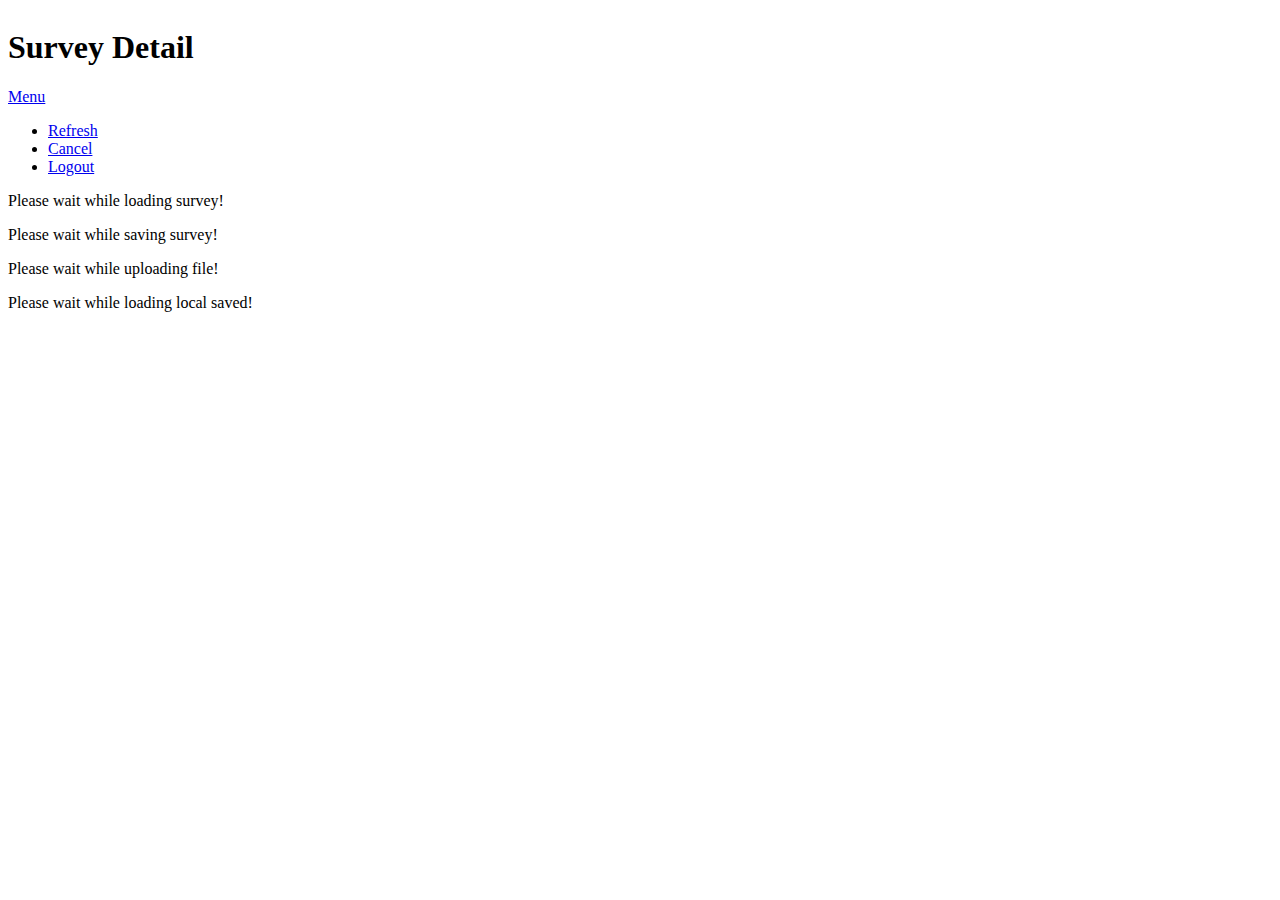
<file: assets/www/detail.html>
<!DOCTYPE html>
<html>
   <head>
      <meta charset="UTF-8">
      
      <title>Detail Survey</title>
      
   </head>
   <body>
   <div id="detailsurvey" data-role="page" data-title="Detail Survey" data-cache="false">
         <div data-role="header" style="overflow:hidden;">
            <h1>Survey Detail</h1>
            <a href="#popupMenu" data-icon="gear" data-rel="popup" class="ui-btn-right">Menu</a>
        </div><!-- /header -->
         <div data-role="popup" id="popupMenu" data-theme="a" data-overlay-theme="b" data-history="false">
            <ul data-role="listview" style="min-width:210px;">
               <li data-icon="refresh"><a href="#"   data-rel="back" id="refreshButtonDetail">Refresh</a></li>
               <li data-icon="forbidden"><a href="#"  data-rel="back" id="cancelButtonDetail">Cancel</a></li>
               <li data-icon="action"><a href="#"  data-rel="back" id="logoutButtonDetail">Logout</a></li>                    
           </ul>
        </div>
         <div data-role="content" id="detailContent">
            <form id="surveySubmit">
                <div id="surveyDetail">
                </div>
               
            </form>
         </div>
         <div id="loadingPopup" data-role="popup" data-overlay-theme="a" class="ui-content" data-dismissible="false" data-history="false">
            <p>Please wait while loading survey!</p>
        </div>
         <div id="savingPopup" data-role="popup" data-overlay-theme="a" class="ui-content" data-dismissible="false" data-history="false">
            <p>Please wait while saving survey!</p>
        </div>
        <div id="uploadingpopup" data-role="popup" data-overlay-theme="a" class="ui-content" data-dismissible="false" data-history="false">
            <p>Please wait while uploading file!</p>
        </div>
        <div id="revertingPopup" data-role="popup" data-overlay-theme="a" class="ui-content" data-dismissible="false" data-history="false">
            <p>Please wait while loading local saved!</p>
        </div>
      </div>
   </body>
</html>
</file>
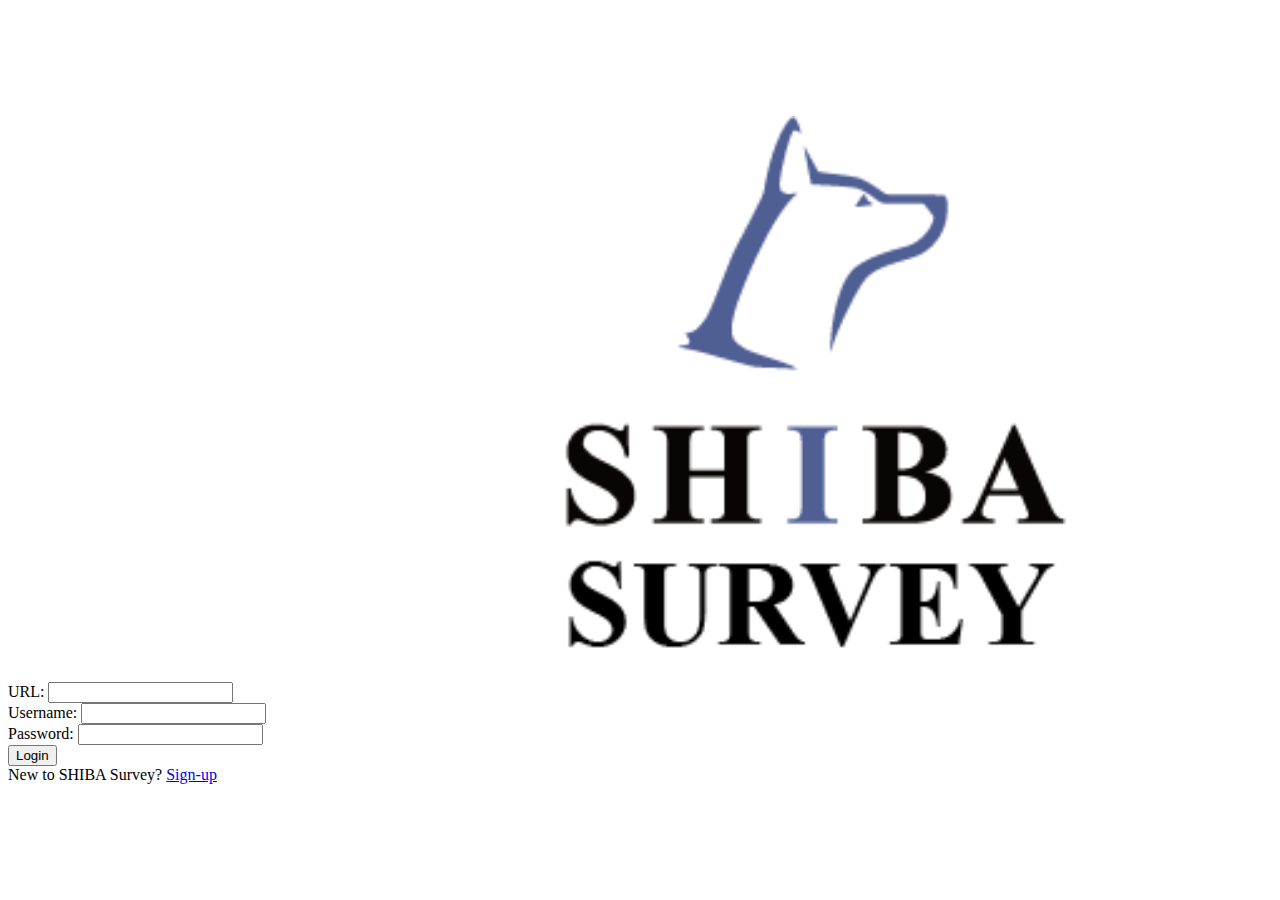
<file: assets/www/login.html>
<html>
   <head>
      <meta charset="UTF-8">
      <title>Add Feed</title>
   </head>
   <body>
      <div data-role="page" id="loginPage">
         
         <div data-role="content">
            <div class="ui-grid-a"> 
            	<div class="ui-block-a" style="width: 100%; padding-left:45%;padding-top:10%"> 
                	<a href="#" style="width: 60%; ">
                    	<img src="img/logo.png" style="width: 40%;top: 50%; left: 50%; margin-left: -16px; margin-top: -18px">
                    </a> 
               </div>
            
               
                <form id="loginForm" name="loginForm" action="index.html">
                   <div data-role="fieldcontain">
                      <label for="url-add">URL:</label>
                      <input type="text" id="url-add" name="url-add" value="" required/>
                   </div>
                   <div data-role="fieldcontain">
                      <label for="u-username">Username:</label>
                      <input type="text" id="u-username" name="u-username" value="" required/>
                   </div>
                   <div data-role="fieldcontain">
                      <label for="u-password">Password:</label>
                      <input type="password" id="u-password" name="u-password" value="" required/>
                   </div>
                   <input type="submit" value="Login" />
                   <div> New to SHIBA Survey? <a href="#" onclick='navigator.app.loadUrl("http://shiba-survey.org", { openExternal:true } );'> Sign-up</a></div>
                </form>
            </div>
        </div>
      </div>
   </body>
</html>
</file>
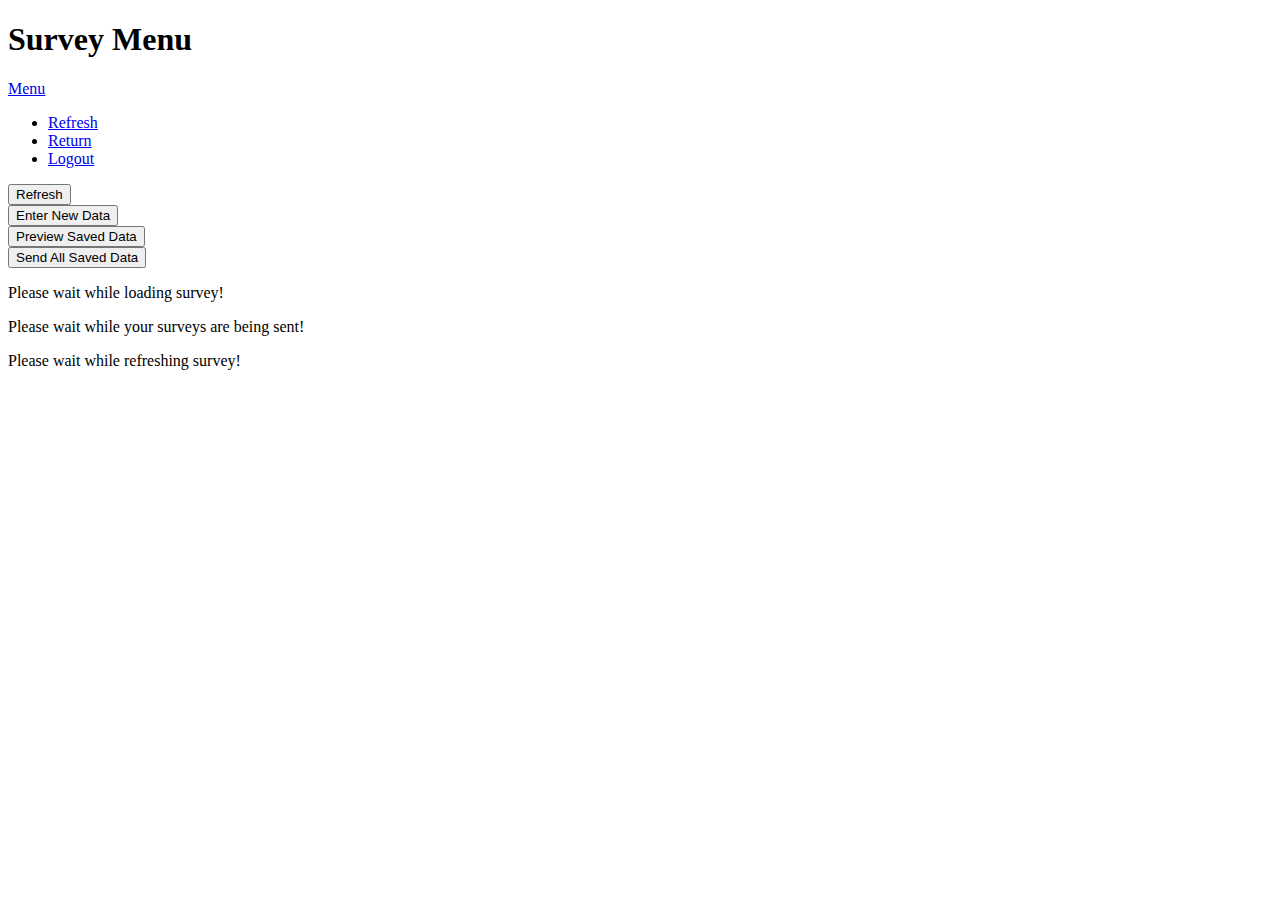
<file: assets/www/menu.html>
<!DOCTYPE html>
<html>
   <head>
      <meta charset="UTF-8">
      <title>Add Feed</title>
   </head>
   <body>
      <div data-role="page" id="menupage">
         <header data-role="header" data-back-btn="true" >
            <h1>Survey Menu</h1>
            <a href="#popupMenu" data-icon="gear" data-rel="popup" class="ui-btn-right">Menu</a>
         </header>
        <div data-role="popup" id="popupMenu" data-theme="a" data-overlay-theme="b" data-history="false">
            <ul data-role="listview" style="min-width:210px;">
               <li data-icon="refresh"><a href="#"  data-rel="back" id="refreshButtonMenu">Refresh</a></li>
               <li data-icon="back"><a href="#"  data-rel="back" id="returnButtonMenu">Return</a></li>
               <li data-icon="action"><a href="#" data-rel="back" id="logoutButtonMenu">Logout</a></li>                    
           </ul>
        </div>
         <div data-role="content">
            <input type="button" value="Refresh" id="menurefresh"/>
            <br/>
            <input type="button" value="Enter New Data" id="menuenter"/>
            <br/>
            <input type="button" value="Preview Saved Data" id="menupreview"/>
            <br/>
            <input type="button" value="Send All Saved Data" id="menusend"/>
            <br/>
         </div>
          <div id="popupLoadingSurvey" data-role="popup" data-overlay-theme="a" class="ui-content" data-dismissible="false" data-history="false">
            <p>Please wait while loading survey!</p>
        </div>
          
          <div id="popupSendingAllSurvey" data-role="popup" data-overlay-theme="a" class="ui-content" data-dismissible="false" data-history="false">
            <p>Please wait while your surveys are being sent!</p>
        </div>
          
          <div id="refreshingPopup" data-role="popup" data-overlay-theme="a" class="ui-content" data-dismissible="false" data-history="false">
            <p>Please wait while refreshing survey!</p>
        </div>
          
      </div>
   </body>
</html>
</file>
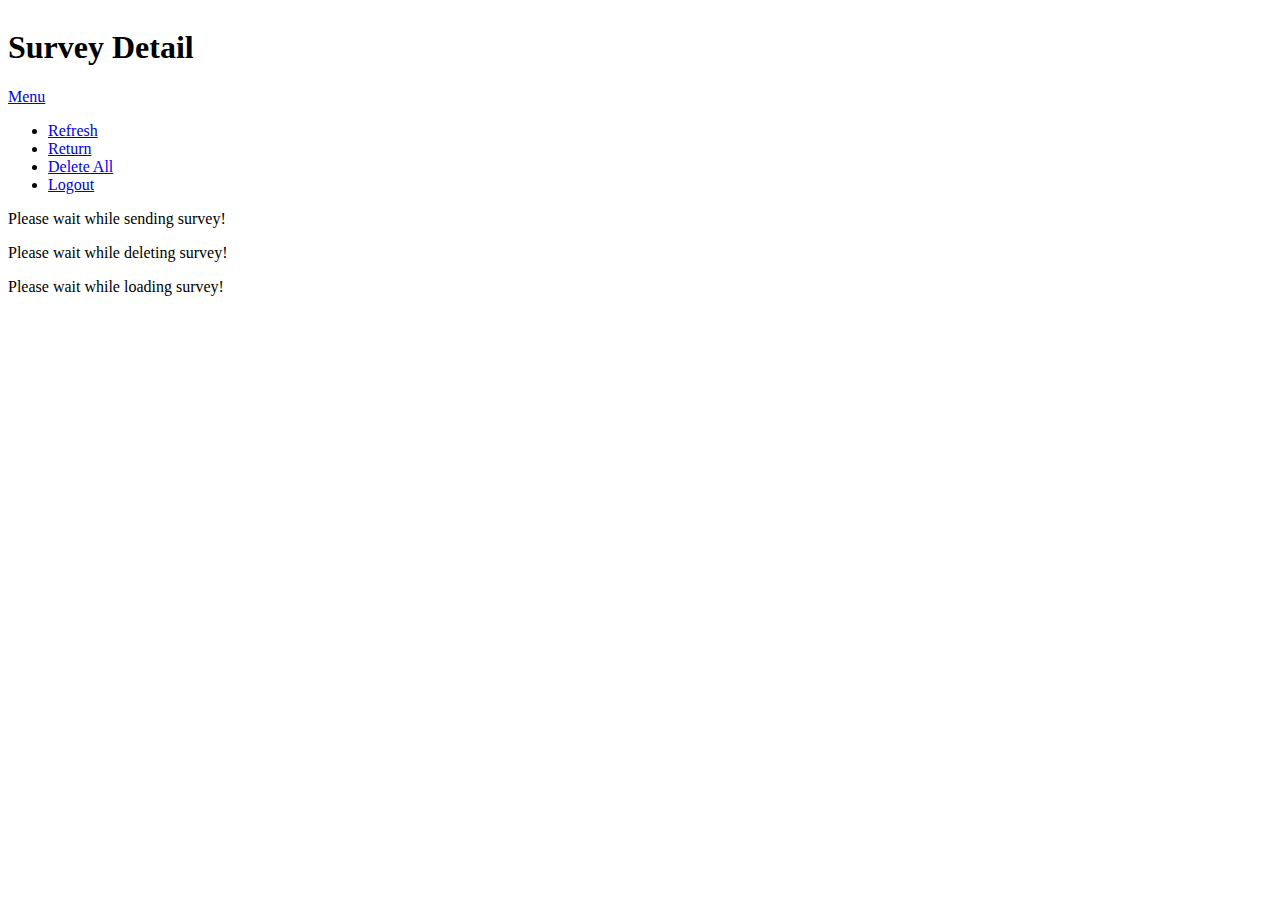
<file: assets/www/preview.html>
<!DOCTYPE html>
<html>
   <head>
      <meta charset="UTF-8">
      
      <title>Detail Survey</title>
      
   </head>
   <body>
       <div id="previewSaved" data-role="page" data-title="Preview Saved Data" data-cache="false">
           <div data-role="header" style="overflow:hidden;">
                <h1>Survey Detail</h1>
                <a href="#popupMenu" data-icon="gear" class="ui-btn-right" data-rel="popup">Menu</a>
            </div><!-- /header -->
            <div data-role="popup" id="popupMenu" data-theme="a" data-overlay-theme="b" data-history="false">
                <ul data-role="listview" style="min-width:210px;">
                   <li data-icon="refresh"><a href="#"  data-rel="back" id="refreshButtonPreview">Refresh</a></li>
                   <li data-icon="back"><a href="#"  data-rel="back" id="backButtonPreview">Return</a></li>
                   <li data-icon="delete"><a href="#"  data-rel="back" id="deleteAllButtonPreview">Delete All</a></li>
                   <li data-icon="action"><a href="#"  data-rel="back" id="logoutButtonPreview">Logout</a></li>                    
               </ul>
            </div>
            <div data-role="content" id="detailPreViewContent">
                
            </div>
            <div id="sendingpopup" data-role="popup" data-overlay-theme="a" class="ui-content" data-dismissible="false" data-history="false">
                 <p>Please wait while sending survey!</p>
            </div>
            <div id="deletinggpopup" data-role="popup" data-overlay-theme="a" class="ui-content" data-dismissible="false" data-history="false">
                 <p>Please wait while deleting survey!</p>
            </div>
            <div id="popupLoadingSurvey" data-role="popup" data-overlay-theme="a" class="ui-content" data-dismissible="false" data-history="false">
            <p>Please wait while loading survey!</p>
        </div>
       </div>
   </body>
</html>
</file>
